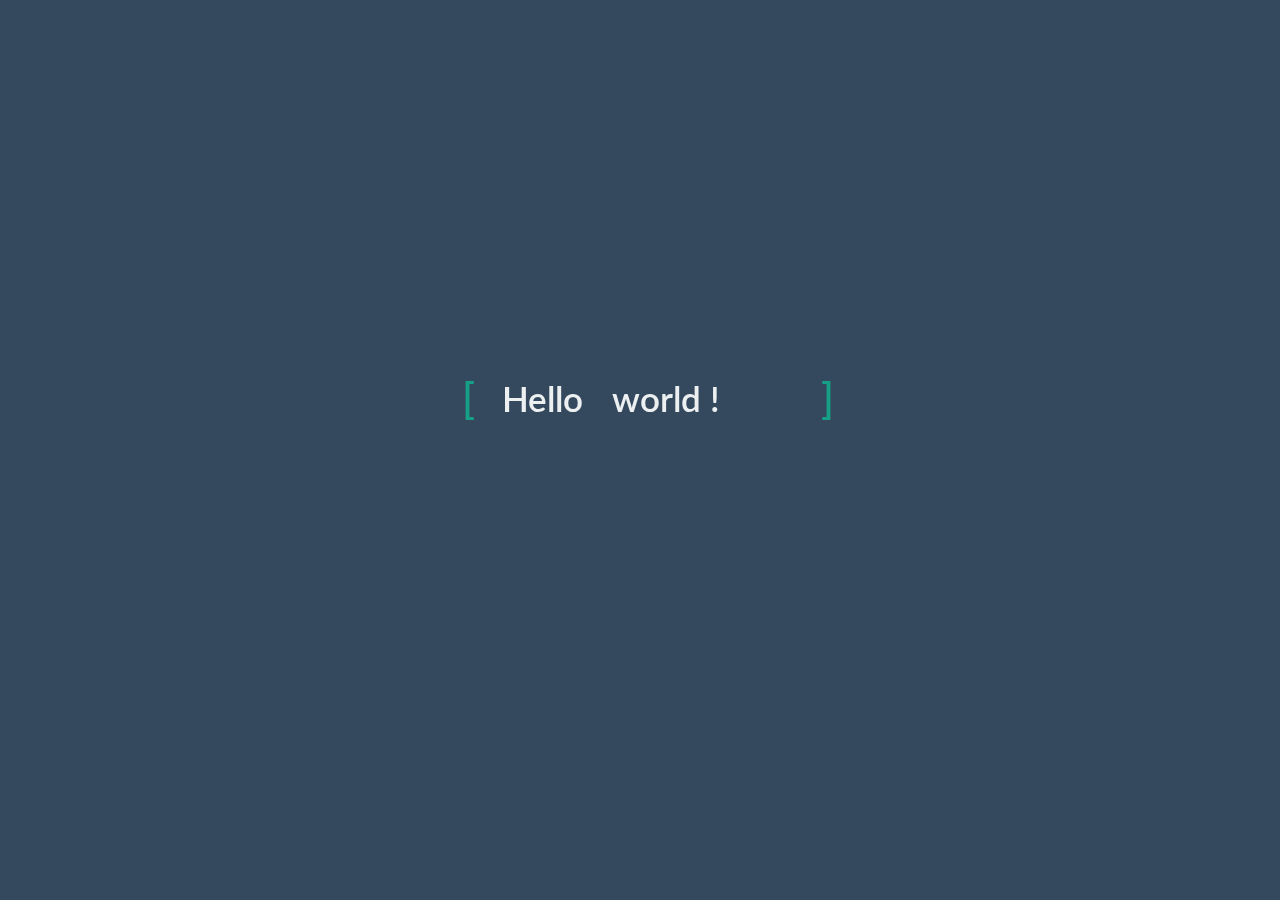
<file: index.html>
<!DOCTYPE html>
<html lang="en" >
<head>
  <meta charset="UTF-8">
  <title>Text animation</title>
  <link rel="stylesheet" href="./style.css">

</head>
<body>
<!-- partial:index.partial.html -->
<link href="https://fonts.googleapis.com/css?family=Lato" rel="stylesheet">

<div class="content">
  <div class="content__container">
    <p class="content__container__text">
      Hello
    </p>
    
    <ul class="content__container__list">
      <li class="content__container__list__item">world !</li>
      <li class="content__container__list__item">bob !</li>
      <li class="content__container__list__item">users !</li>
      <li class="content__container__list__item">everybody !</li>
    </ul>
  </div>
</div>
<!-- partial -->
  <script  src="./script.js"></script>

</body>
</html>
</file>
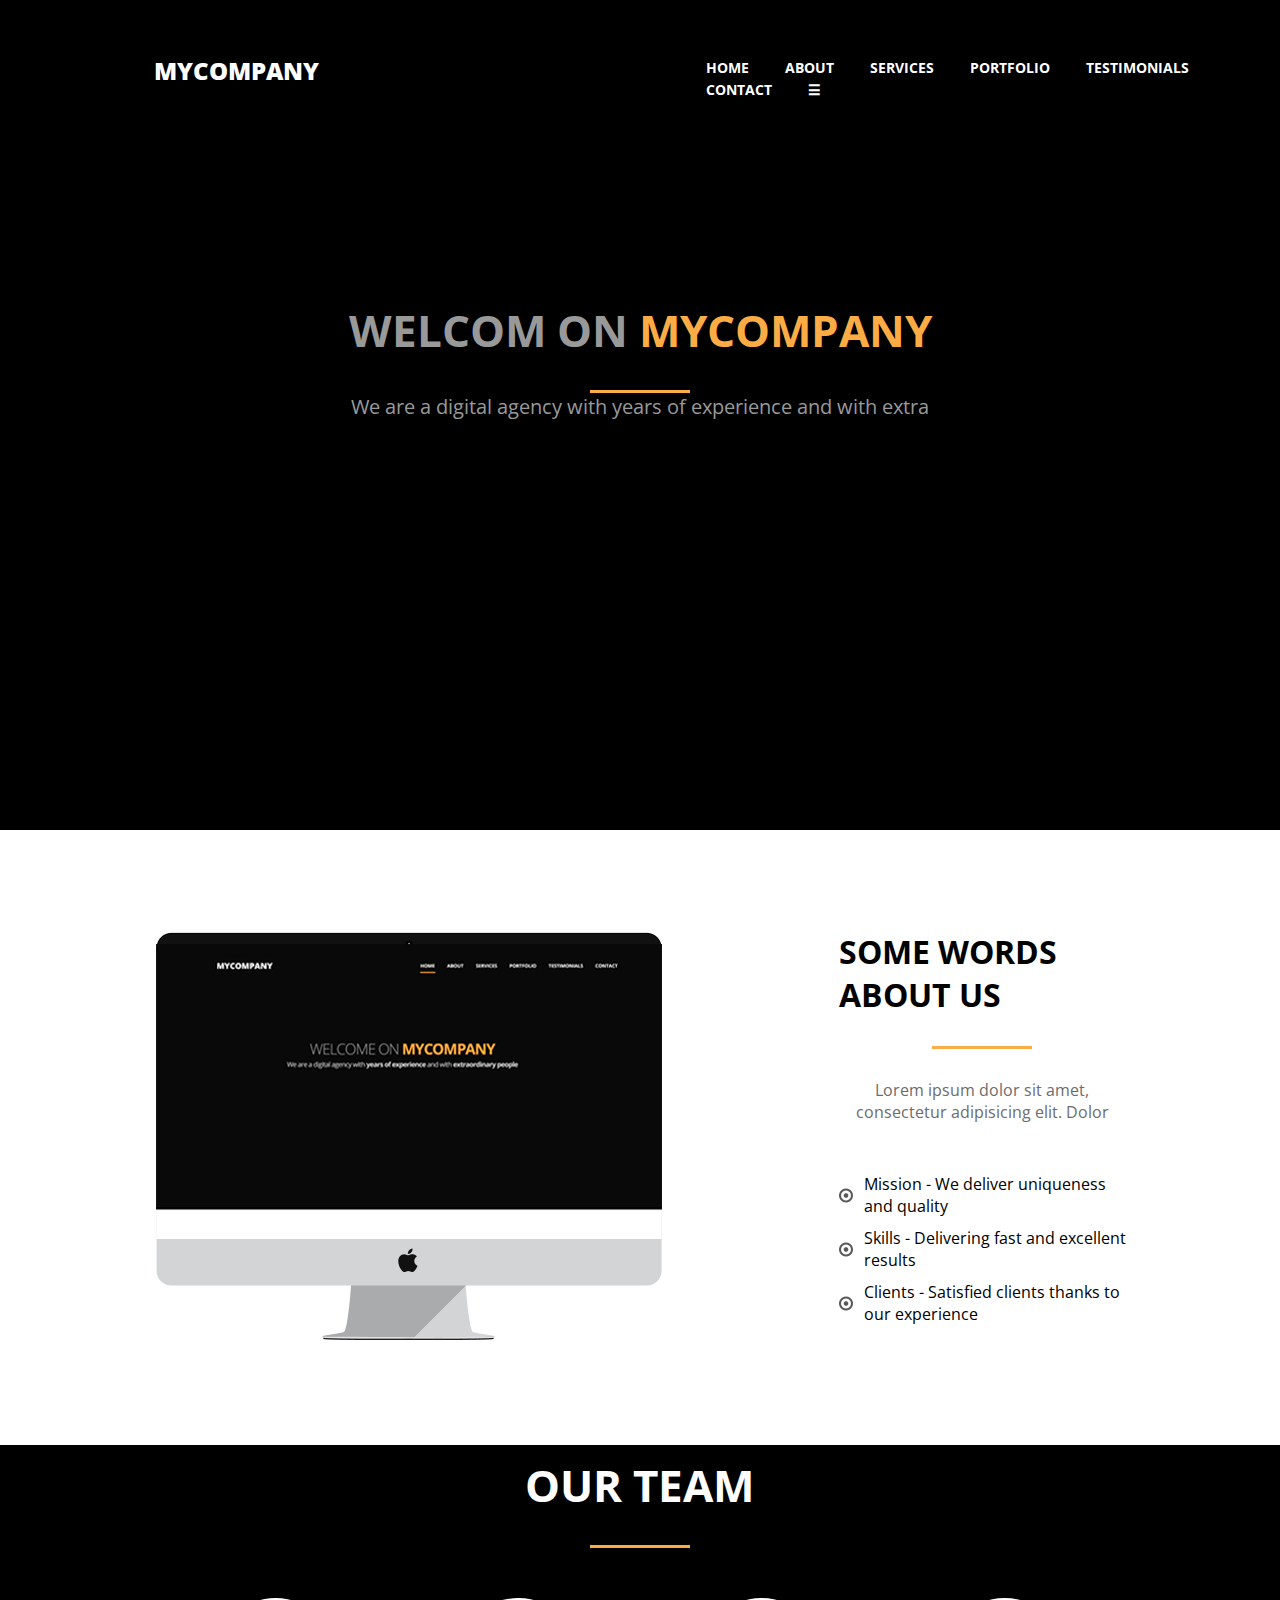
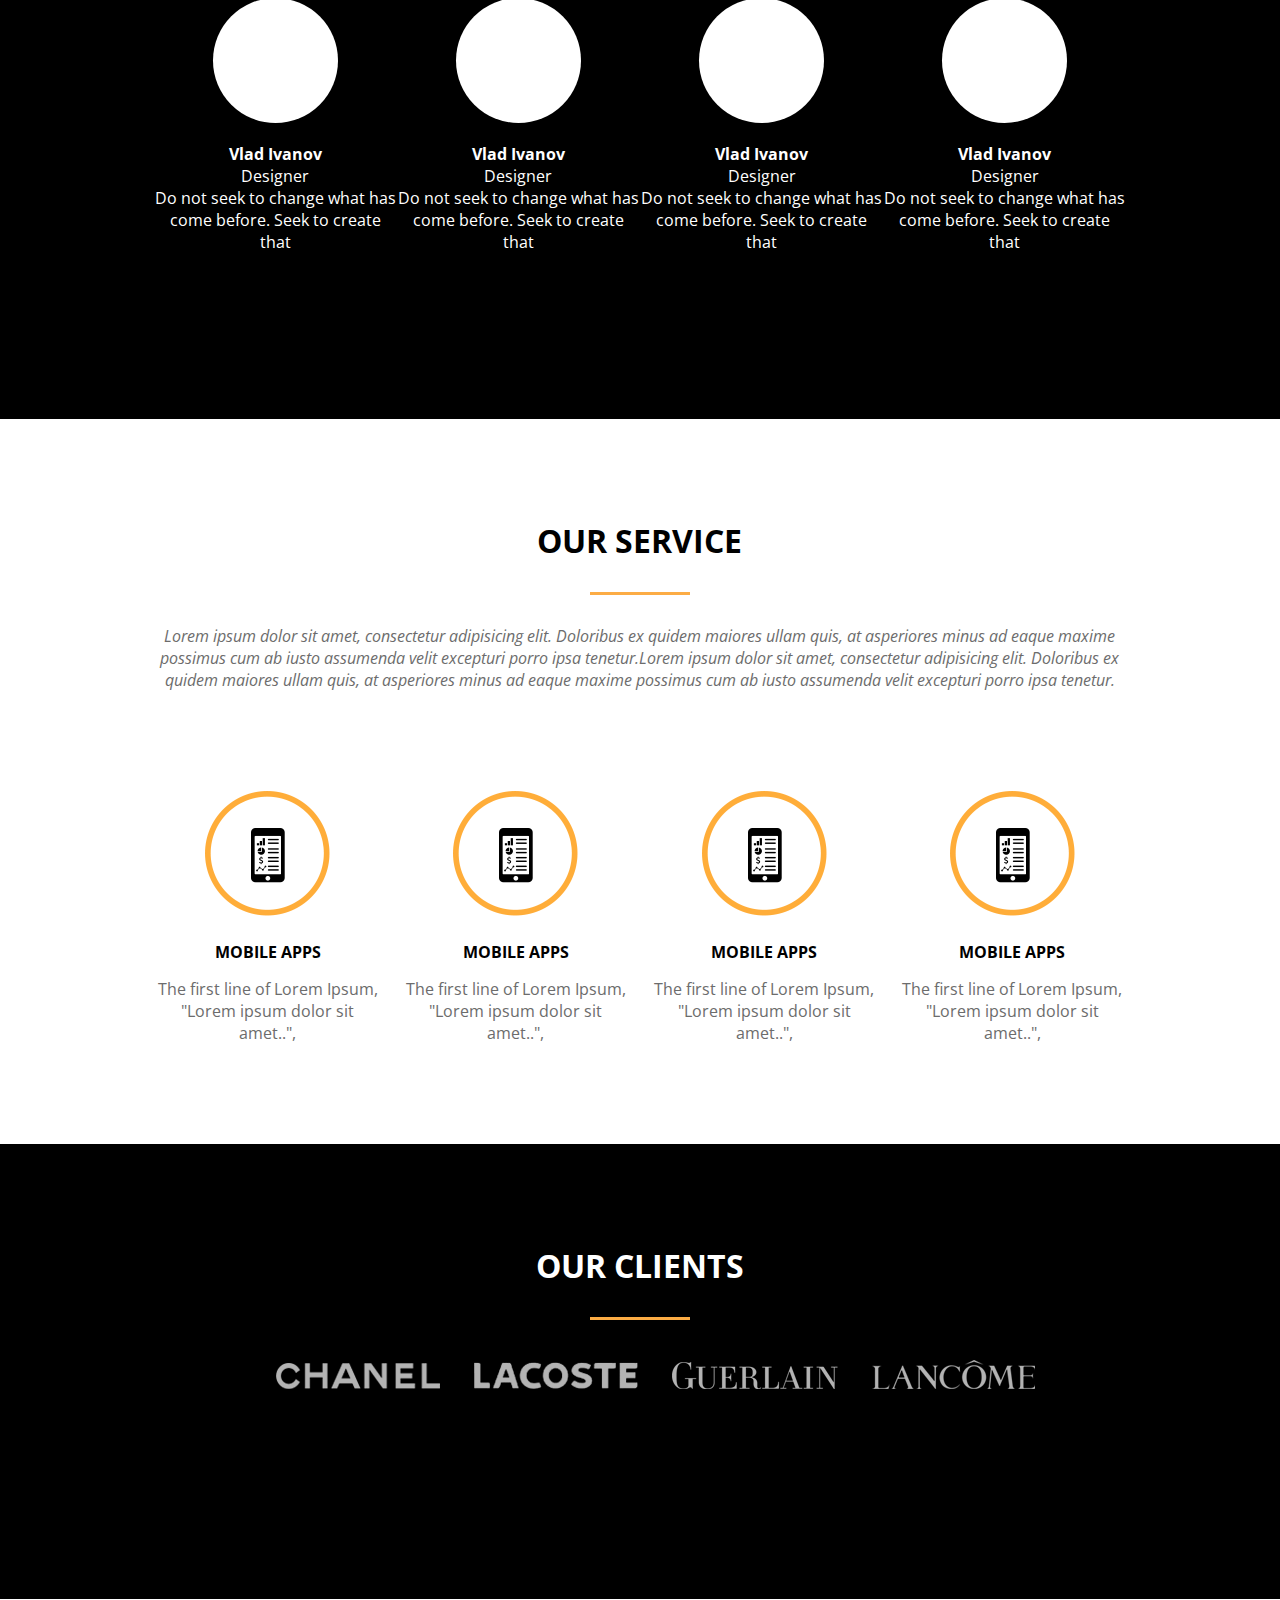
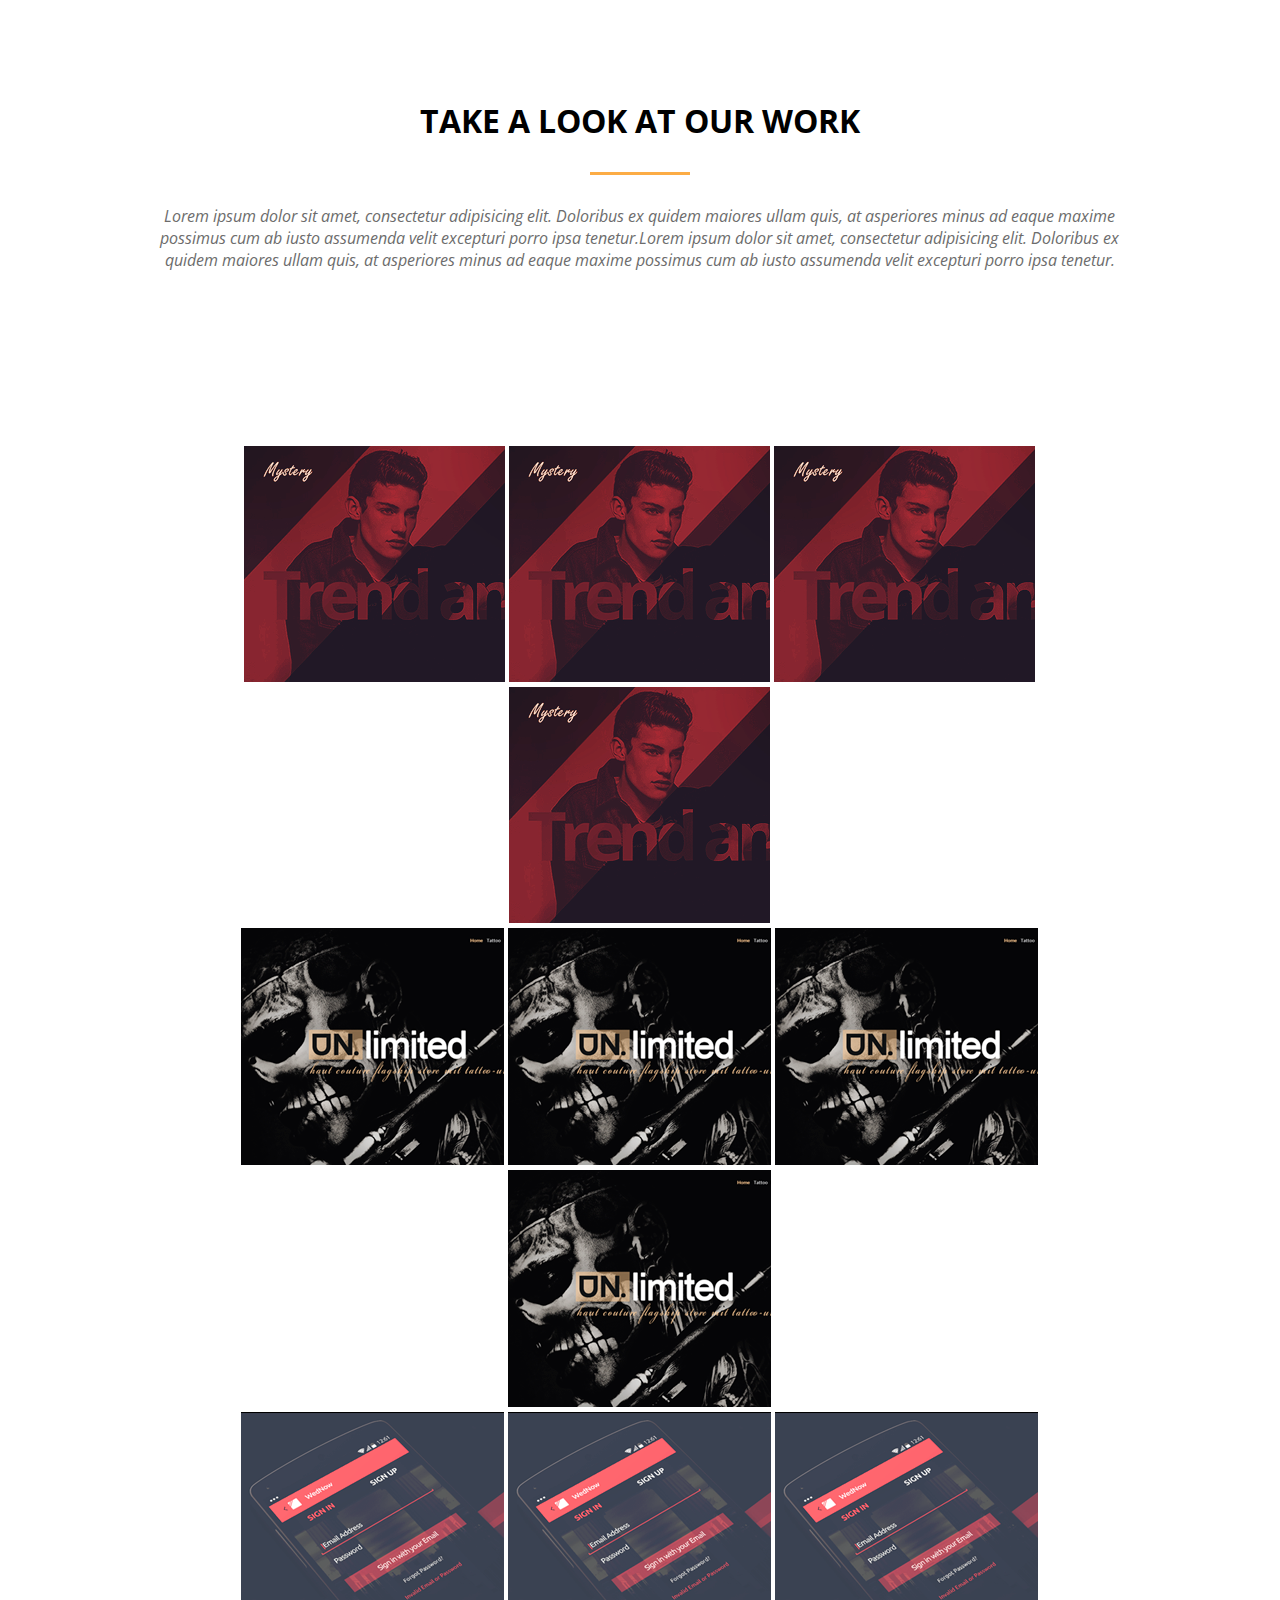
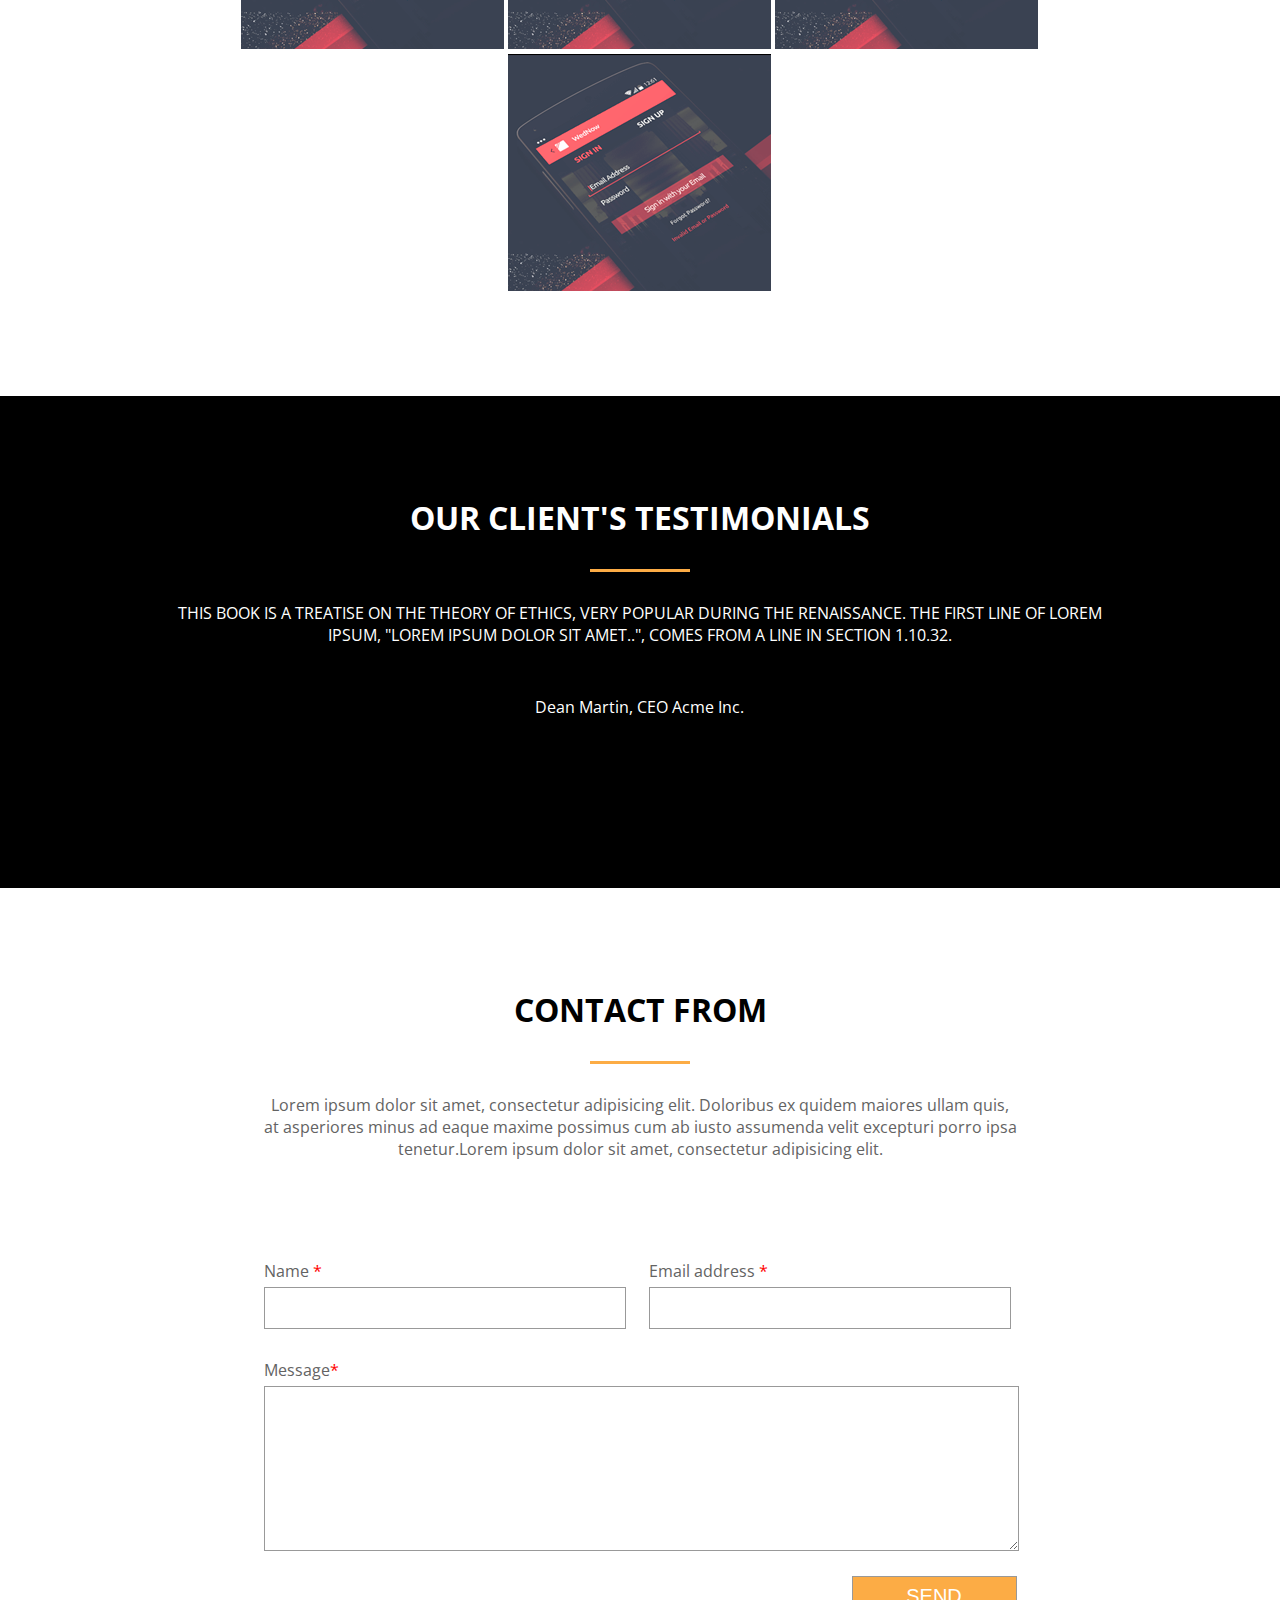
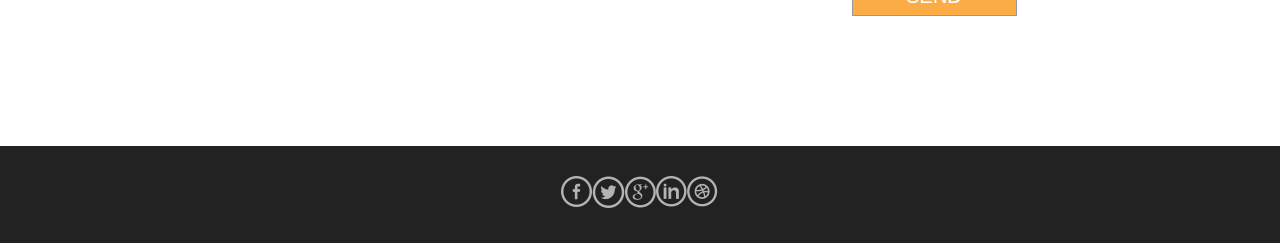
<file: layout/index.html>
<!DOCTYPE html>
<html lang="en">
<head>
	<meta charset="UTF-8">
	<title>myCompany</title>
	<link rel="stylesheet" href="style.css">
	<link href="https://fonts.googleapis.com/css?family=Open+Sans&display=swap" rel="stylesheet">
</head>
<body>
	<header>
		<div class="header__logo"><p>myCompany</p></div>

	<nav>
		<div class="topnav" id="myTopnav">
			<a href="#">HOME</a>
			<a href="#">ABOUT</a>
			<a href="#">SERVICES</a>
			<a href="#">PORTFOLIO</a>
			<a href="#">TESTIMONIALS</a>
			<a href="#">CONTACT</a>
			<a href="#" id="menu" class="icon">&#9776;</a>
		</div>
	</nav>
	</header>
	<main>
		<div class="main_welcome">
			<h1>WELCOM ON <span class="mycompany">MYCOMPANY</span></h1>
				<p>We are a digital agency with years of experience and with extra </p>
		</div>
		<div class="wrapper">
			<div class="main_about">
				<div class="about_left">
					<img class="mw-100" src="img/mac.png" alt="mac">
				</div>
				<div class="about_right">
					<h1>SOME WORDS ABOUT US</h1>
					<p>Lorem ipsum dolor sit amet, consectetur adipisicing elit. Dolor
					</p>
					<ul>
						<li>Mission - We deliver uniqueness and quality</li>
						<li>Skills - Delivering fast and excellent results</li>
						<li>Clients - Satisfied clients thanks to our experience</li>
					</ul>

				</div>
			</div>
			
		</div>
<div class="main_team">
	<div class="wrapper">
		<h1>OUR TEAM</h1>
		<div class="line"></div>
		<div class="team_card">
		<div class="card">
			<div class="photo"></div>
			<h4 class="name">Vlad Ivanov</h4>
			<p class="position">Designer</p>
			<p class="about_position">Do not seek to change what has come before. Seek to create that</p>
		</div>
		<div class="card">
			<div class="photo"></div>
			<h4 class="name">Vlad Ivanov</h4>
			<p class="position">Designer</p>
			<p class="about_position">Do not seek to change what has come before. Seek to create that</p>
		</div>
		<div class="card">
			<div class="photo"></div>
			<h4 class="name">Vlad Ivanov</h4>
			<p class="position">Designer</p>
			<p class="about_position">Do not seek to change what has come before. Seek to create that</p>
		</div>
	
		<div class="card">
			<div class="photo"></div>
			<h4 class="name">Vlad Ivanov</h4>
			<p class="position">Designer</p>
			<p class="about_position">Do not seek to change what has come before. Seek to create that</p>
		
		</div>
		</div>
	</div>
</div>
<div class="main_services">
	<div class="wrapper">
		<h1>OUR SERVICE</h1>
		<div class="line"></div>
		<p><i>
			Lorem ipsum dolor sit amet, consectetur adipisicing elit. Doloribus ex quidem maiores ullam quis, at asperiores minus ad eaque maxime possimus cum ab iusto assumenda velit excepturi porro ipsa tenetur.Lorem ipsum dolor sit amet, consectetur adipisicing elit. Doloribus ex quidem maiores ullam quis, at asperiores minus ad eaque maxime possimus cum ab iusto assumenda velit excepturi porro ipsa tenetur.
		</i></p>
		<div class="services_cards">
			<div class="services_card">
				<img src="img/mob.png" alt="mob">
				<h4>MOBILE APPS</h4>
				<p>The first line of Lorem Ipsum, "Lorem ipsum dolor sit amet..", </p>
			</div>
			<div class="services_card">
				<img src="img/mob.png" alt="mob">
				<h4>MOBILE APPS</h4>
				<p>The first line of Lorem Ipsum, "Lorem ipsum dolor sit amet..", </p>
			</div>
			<div class="services_card">
				<img src="img/mob.png" alt="mob">
				<h4>MOBILE APPS</h4>
				<p>The first line of Lorem Ipsum, "Lorem ipsum dolor sit amet..", </p>
			</div>
			<div class="services_card">
				<img src="img/mob.png" alt="mob">
				<h4>MOBILE APPS</h4>
				<p>The first line of Lorem Ipsum, "Lorem ipsum dolor sit amet..", </p>
			</div>
		</div>
	</div>
	</div>

	<div class="main_clients">
		<h1>OUR CLIENTS</h1>
		<div class="line"></div>
		<div class="clients">
			<img src="img/chanel.png" alt="chanel">
			<img src="img/lacoste.png" alt="lacoste">
			<img src="img/gue.png" alt="gue">
			<img src="img/lan.png" alt="lan">
		</div>
	</div>

	<div class="wrapper">
		<div class="main_work">
			<h1>TAKE A LOOK AT OUR WORK</h1>
			<div class="line"></div>
			<p><i>Lorem ipsum dolor sit amet, consectetur adipisicing elit. Doloribus ex quidem maiores ullam quis, at asperiores minus ad eaque maxime possimus cum ab iusto assumenda velit excepturi porro ipsa tenetur.Lorem ipsum dolor sit amet, consectetur adipisicing elit. Doloribus ex quidem maiores ullam quis, at asperiores minus ad eaque maxime possimus cum ab iusto assumenda velit excepturi porro ipsa tenetur.</i></p>

			<div class="gallery">
				<div class="line1">
					<img src="img/1.png" alt="">
					<img src="img/1.png" alt="">
					<img src="img/1.png" alt="">
					<img src="img/1.png" alt="">
				</div>
				<div class="line2">
					<img src="img/2.png" alt="">
					<img src="img/2.png" alt="">
					<img src="img/2.png" alt="">
					<img src="img/2.png" alt="">
				</div>
				<div class="line3">
					<img src="img/3.png" alt="">
					<img src="img/3.png" alt="">
					<img src="img/3.png" alt="">
					<img src="img/3.png" alt="">
				</div>
			</div>
		</div>
	</div>




	<div class="main_testimonials">
		<div class="wrapper">
			<h1> our client's testimonials</h1>
			<div class="line"></div>
			<p class="testimonial">
				This book is a treatise on the theory of ethics, very popular during the Renaissance. The first line of Lorem Ipsum, "Lorem ipsum dolor sit amet..", comes from a line in section 1.10.32.
			</p>
			<p>Dean Martin, CEO Acme Inc.</p>
		</div>
	</div>

<section class="contact_from">
	<div class="contact_wrapper">
		<h1>CONTACT FROM</h1>
	<div class="line"></div>
	<p>Lorem ipsum dolor sit amet, consectetur adipisicing elit. Doloribus ex quidem maiores ullam quis, at asperiores minus ad eaque maxime possimus cum ab iusto assumenda velit excepturi porro ipsa tenetur.Lorem ipsum dolor sit amet, consectetur adipisicing elit. </p>
	 	<form action="#" name="newfrom" method="post"><!--в чем разница метода get и post-->
	 		<div class="from_inputs">
	 			<p>Name <span class="red">*</span><input type="text"></p>
	 			<p>Email address <span class="red">*</span>
	 			<input type="text">	</p>	
	 		</div>
	 		<p>Message<span class="red">*</span></p>
	 		<textarea name="text"></textarea>
	 		<div class="buttom_block">
	 			<input type="submit" value="SEND">
	 		</div>
	 	</form>
	</div>
</section>
	</main>
	<footer>
		<div class="wrapper">
		<div class="social">
		<a href="https://www.facebook.com/"><img src="img/facebook.png" alt=""></a>
		<a href="https://www.facebook.com/"><img src="img/twitter.png" alt=""></a>
		<a href="https://www.facebook.com/"><img src="img/google.png" alt=""></a>
		<a href="https://www.facebook.com/"><img src="img/linkedin.png" alt=""></a>
		<a href="https://www.facebook.com/"><img src="img/dribbble.png" alt=""></a>
		</div>
		</div>
	</footer>

	<script src="script.js"></script>
</body>
</html>
</file>
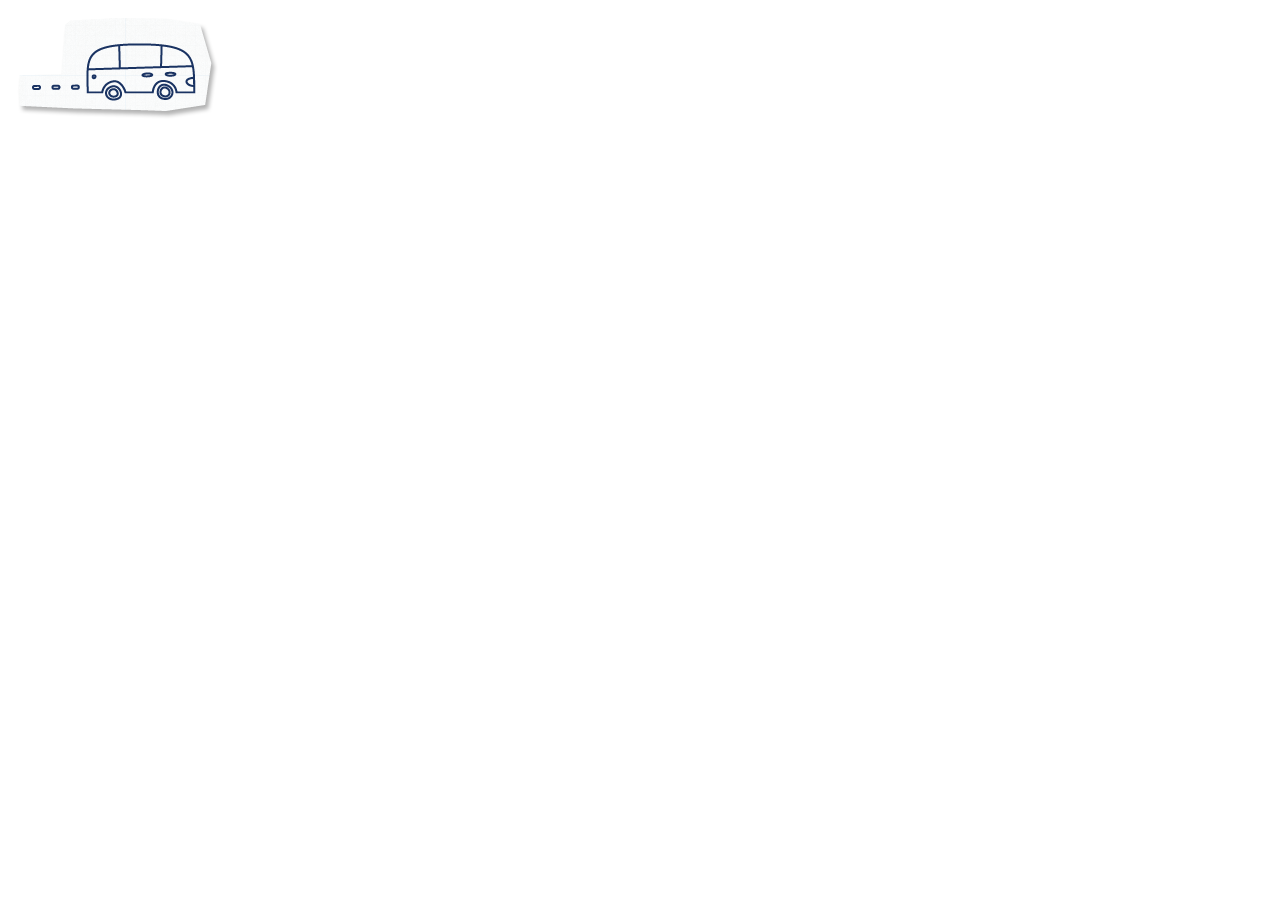
<file: moving/index.html>
<!DOCTYPE html>
<html lang="en">
<head>
	<meta charset="UTF-8">
	<title>Перемещение</title>
	<link type="text/css" rel="stylesheet" href="style.css">
</head>
<body>
	<div id="axis" class="six">
<img class="object pencil rotate360cw" src="van-to-right.png" alt="" /></div>
</body>
</html>
</file>
<file: style.css>
body {
  width: 100%;
  height: 100%;
  position: fixed;
  background-color: #34495e;
}

.content {
  position: absolute;
  top: 50%;
  left: 50%;
  -webkit-transform: translate(-50%, -50%);
          transform: translate(-50%, -50%);
  height: 160px;
  overflow: hidden;
  font-family: 'Lato', sans-serif;
  font-size: 35px;
  line-height: 40px;
  color: #ecf0f1;
}
.content__container {
  font-weight: 600;
  overflow: hidden;
  height: 40px;
  padding: 0 40px;
}
.content__container:before {
  content: '[';
  left: 0;
}
.content__container:after {
  content: ']';
  position: absolute;
  right: 0;
}
.content__container:after, .content__container:before {
  position: absolute;
  top: 0;
  color: #16a085;
  font-size: 42px;
  line-height: 40px;
  -webkit-animation-name: opacity;
  -webkit-animation-duration: 2s;
  -webkit-animation-iteration-count: infinite;
  animation-name: opacity;
  animation-duration: 2s;
  animation-iteration-count: infinite;
}
.content__container__text {
  display: inline;
  float: left;
  margin: 0;
}
.content__container__list {
  margin-top: 0;
  padding-left: 110px;
  text-align: left;
  list-style: none;
  -webkit-animation-name: change;
  -webkit-animation-duration: 10s;
  -webkit-animation-iteration-count: infinite;
  animation-name: change;
  animation-duration: 10s;
  animation-iteration-count: infinite;
}
.content__container__list__item {
  line-height: 40px;
  margin: 0;
}

@-webkit-keyframes opacity {
  0%, 100% {
    opacity: 0;
  }
  50% {
    opacity: 1;
  }
}
@-webkit-keyframes change {
  0%, 12.66%, 100% {
    -webkit-transform: translate3d(0, 0, 0);
            transform: translate3d(0, 0, 0);
  }
  16.66%, 29.32% {
    -webkit-transform: translate3d(0, -25%, 0);
            transform: translate3d(0, -25%, 0);
  }
  33.32%,45.98% {
    -webkit-transform: translate3d(0, -50%, 0);
            transform: translate3d(0, -50%, 0);
  }
  49.98%,62.64% {
    -webkit-transform: translate3d(0, -75%, 0);
            transform: translate3d(0, -75%, 0);
  }
  66.64%,79.3% {
    -webkit-transform: translate3d(0, -50%, 0);
            transform: translate3d(0, -50%, 0);
  }
  83.3%,95.96% {
    -webkit-transform: translate3d(0, -25%, 0);
            transform: translate3d(0, -25%, 0);
  }
}
@keyframes opacity {
  0%, 100% {
    opacity: 0;
  }
  50% {
    opacity: 1;
  }
}
@keyframes change {
  0%, 12.66%, 100% {
    -webkit-transform: translate3d(0, 0, 0);
            transform: translate3d(0, 0, 0);
  }
  16.66%, 29.32% {
    -webkit-transform: translate3d(0, -25%, 0);
            transform: translate3d(0, -25%, 0);
  }
  33.32%,45.98% {
    -webkit-transform: translate3d(0, -50%, 0);
            transform: translate3d(0, -50%, 0);
  }
  49.98%,62.64% {
    -webkit-transform: translate3d(0, -75%, 0);
            transform: translate3d(0, -75%, 0);
  }
  66.64%,79.3% {
    -webkit-transform: translate3d(0, -50%, 0);
            transform: translate3d(0, -50%, 0);
  }
  83.3%,95.96% {
    -webkit-transform: translate3d(0, -25%, 0);
            transform: translate3d(0, -25%, 0);
  }
}
</file>
<file: layout/style.css>
*{
	margin: 0;
	padding: 0;
}
a{
	text-decoration: none;
}
li{
	list-style: none;
}
body{
	font-family: 'Open Sans', sans-serif;
}
header{
	width: 100%;
	background: #000;
	display: flex; /* ????*/
}
.header__logo{
	text-transform: uppercase;
	color: #fff;
	font-weight: 800;
	font-size: 24px;
	cursor:pointer;
	margin-top: 54px;
	margin-left: 12%;
}
nav{
	margin-top: 56px;
	margin-left: 29%;
}
.topnav a{
	color:#fff;
	text-align: center;
	padding: 12px 16px;
	font-size: 14px;
	font-weight: bold;
}
.topnav a:hover{
	border-bottom: 3px solid #fcac45;
}
.topnav.icon{
	display: none;
}
main{
	display:flex;
	flex-direction: column;
	width: 100%;
}
main .main_welcome{
	background: #000;
	text-align: center;
	padding: 200px 0 410px 0;
}
main .main_welcome p{
	color:#999999;
	font-size:20px;
}
main .main_welcome h1{
	color:#999999;
	font-size:44px;

}
.mycompany{
	color:#fcac45;
}

.wrapper{
	width:76%;
	margin:0 auto;
}

main .main_about{
	display: flex; 
	padding: 100px 0 100px 0;
}
.about_right{
	margin-left: 175px;
}
.about_right h1{
	display: inline-block;
	

}
.about_right p{
	margin: 30px 0 50px 0;
	color:#6c6c6c;
}
.about_right li{
	background: url(img/li.png) 0px no-repeat;
	padding-left: 25px;
	margin-top: 10px;

}

.mn-100{
	min-width: 100%;
}

.main_team{
	background: #000;
	text-align: center;
	padding: 10px 0 166px 0;
	color:#fff;
}
.main_team h1{
	font-size:44px;
	padding-bottom: 30px;
}
/*.line{
	width: 100px;
	height: 3px;
	background: #fcac45;
	position: relative;
	left:45.5%;
	margin-bottom: 85px;
}*/
.photo{
	background: #fff;
	width: 125px;
	height: 125px;
	border-radius: 50%;
	margin: 20px auto;

}
.team_card{
	display: flex;
}

.services_cards{
	text-align: center;
	display:grid;
	grid-template-columns: auto auto auto auto;
	grid-column-gap: 20px;/*зачем*/
}
.main_services h1{
	text-align: center;
	padding: 100px 0 30px 0;
}

.main_services p{
	color: #6c6c6c;
	margin-bottom: 100px;
}

.services_card h4{/*уже было сервиср кард*/
	margin-top: 20px;
	margin-bottom: 15px;
}

.main_clients{
	background: #000;
	padding: 100px 0 205px 0;
	color: #fff;
	text-align: center;
}
.main_clients h1{
	margin-bottom: 30px;
}
.main_clients img{
	margin-top: 10px;
	margin-left:30px;
}

.main_testimonials{
	background: #000;
	text-align: center;
	color: #fff;
	padding-bottom: 170px;
}
.main_testimonials .testimonial{
	text-transform: uppercase;/*что это */
	margin-bottom: 50px;
}
.main_testimonials h1{
	text-transform:uppercase;
	margin-top:100px;
	margin-bottom: 30px;
}

.main_work{
	text-align: center;
	padding: 100px 0 100px 0;
}
.main_work h1{
	margin-bottom: 30px;
}
.main_work p{
	margin-bottom: 175px;
	color:#6c6c6c;
}
.main_work img:hover{
	opacity: 0.9;
	}


.contact_from {
	padding: 100px 0 100px 0;
}
.contact_from h1,p{
	text-align: center;

}
.contact_wrapper{
	width: 753px;
	margin: 0 auto;
	color: #636363;
}
.red{
	color: red;
}
.contact_from h1{
	color: #000;
	margin-bottom: 30px;

}
form p{
	text-align: left;
}
.from_inputs{
	margin-top:100px;
	display:flex;
}
input{
	width: 360px;
	height: 40px;
	font-size:20px;
	margin-bottom: 30px;
}
input:first-of-type{

	margin-right:23px;
}
textarea{
	width: 100%;

	height: 163px;
}
input, textarea{
	border: 1px solid #999999;
	margin-top:5px;
}
.buttom_block{
	display:flex;
	justify-content: flex-end;
}
input[type=submit]{
	width: 165px;
	height: 40px;
	background: #fcac45;
	color:#fff;
	margin-right: 0;
	margin-top:20px;
}

h1:after{
	content: "";
	display: block;
	margin: 0 auto;
	width: 100px;
	padding-top:30px;
	border-bottom: 3px solid #fcac45;
}

footer{
	width: 100%;
	height: auto;
	background: #222222;
	padding: 30px 0 30px 0;
}
.social{
	display: flex;
	justify-content: center;
}
@media screen and (max-width: 1200px) {
	nav{
		margin-left: 20%;
	}
}
@media screen and (max-width: 1105px) {
	nav{
		margin-left: 10%;
	}
}
@media screen and (max-width: 1010px) {

	.topnav a{
		display: none;
	}
	.topnav a.icon{
		float: right;
		margin-top:-17px;
		display: block;
		color:#fff;
		font-size:25px;
	}
	nav{
		width: 100%;
	}
	.topnav.responsive{
		position: relative;
		top:50px;
		left:-200px;
	}
	header .topnav.responsive{
		height: 340px;
	}
	.topnav.responsive a.icon{
		position: absolute;
		top: -50px;
		right: -200px;
	}
	.topnav.responsive a{
		float:none;
		display: block;
		text-align: left;

	}
	main .main_welcome{
		padding: 50px 0 50px 0;
	}
	main .main_welcome p{
		font-size: 14px;
	}
	main .main_welcome h1{
		font-size: 25px;

	}
	.mn-100{
	max-width: 100%;/*????*/
}
	.main_about{
		flex-direction: column;/*????*/
	}
	.about_right{
		text-align: center;
		margin-left: 0;
	}
	.about_right h1{
		margin-top: 25px;
	}

.about_right ul{
	text-align: center;
}

	.about_right li{
		text-align: left;/*как выровнять по сердине*/
	}

	.team_card{
		flex-direction: column;
	}
	.services_cards{
		grid-template-columns: auto;
	}

	.line1 img:not(:first-child){
		display: none;
	}
	.line2 img:not(:first-child){
		display: none;
	}
	.line3 img:not(:first-child){
		display:none;
	}
}
</file>
<file: moving/style.css>
.object {
    position: absolute;
}
.van {
    top: 45%;
    left: 44%;
    animation: object 1s infinite ease-in-out alternate;
}

#axis .rotate360cw {
	
    transform: rotate(360deg);
    -webkit-transform: rotate(360deg);
    -o-transform: rotate(360deg);
    -moz-transform: rotate(360deg);
    
    animation: downUp 2s infinite ease-in-out; 

}

@keyframes downUp { 
  from {margin-top: 10px;}  
  50% {margin-top: 50px;}
  to {margin-top: 10px;}
}
</file>
